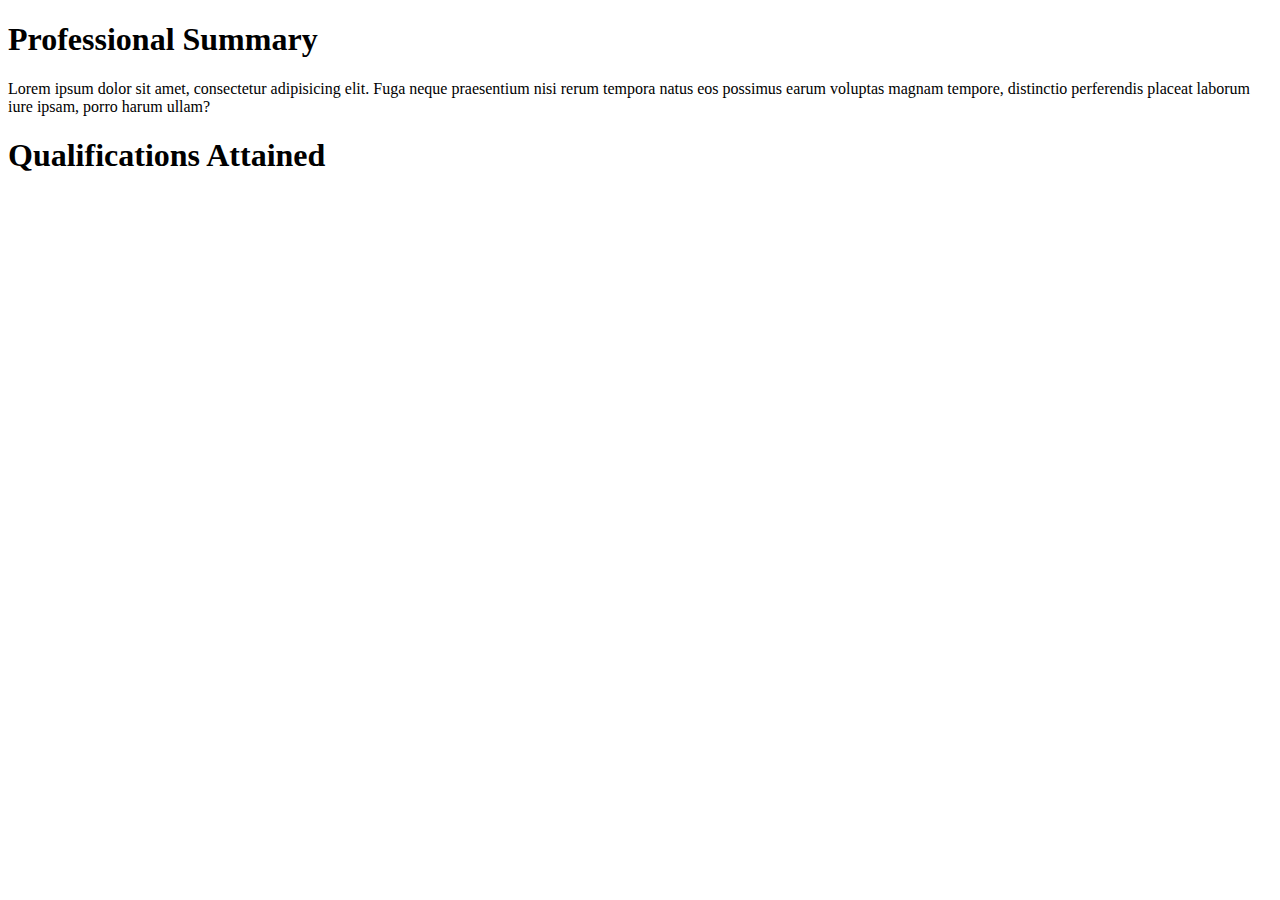
<file: week-1/index.html>
<!DOCTYPE html>
<html lang="en">
<head>
    <meta charset="UTF-8">
    <meta name="viewport" content="width=device-width, initial-scale=1.0">
    <meta http-equiv="X-UA-Compatible" content="ie=edge">
    <title>Jordan Duo's CV</title>
</head>
<body>
    <h1>Professional Summary</h1>
    <p>Lorem ipsum dolor sit amet, consectetur adipisicing elit. Fuga neque praesentium nisi rerum tempora natus eos possimus earum voluptas magnam tempore, distinctio perferendis placeat laborum iure ipsam, porro harum ullam?</p>
    <h1>Qualifications Attained</h1>
    <p></p>

</body>
</html>
</file>
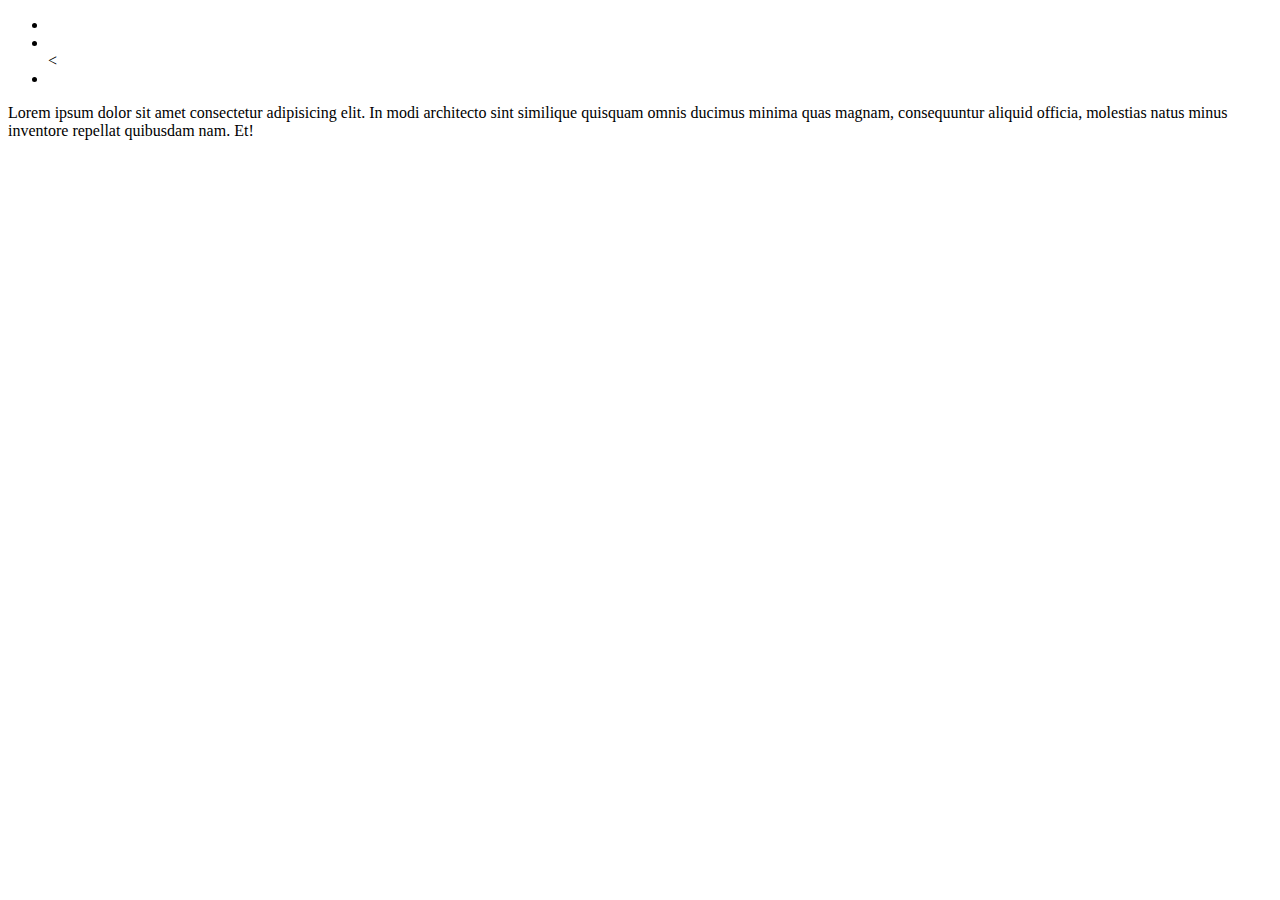
<file: week-2/index.html>
<!DOCTYPE html>
<html lang="en">
<head>
    <meta charset="UTF-8">
    <meta name="viewport" content="width=device-width, initial-scale=1.0">
    <meta http-equiv="X-UA-Compatible" content="ie=edge">
    <title>Document</title>
</head>
<body>
    <div id="wrapper">
        <header>
            <nav>
                <ul>
                    <li><a href="#"></a></li>
                    <li><a href="#"></a></li>
                <   <li><a href="#"></a></li>
                </ul>
            </nav>

        </header>
        <div id="content">

                <section>Lorem ipsum dolor sit amet consectetur adipisicing elit. In modi architecto sint similique quisquam omnis ducimus minima quas magnam, consequuntur aliquid officia, molestias natus minus inventore repellat quibusdam nam. Et!</section>
                <section></section>
                <section></section>

        </div>
        <!-- /#content -->
    </div>
    <!-- /#wrapper -->
    
</body>
</html>
</file>
